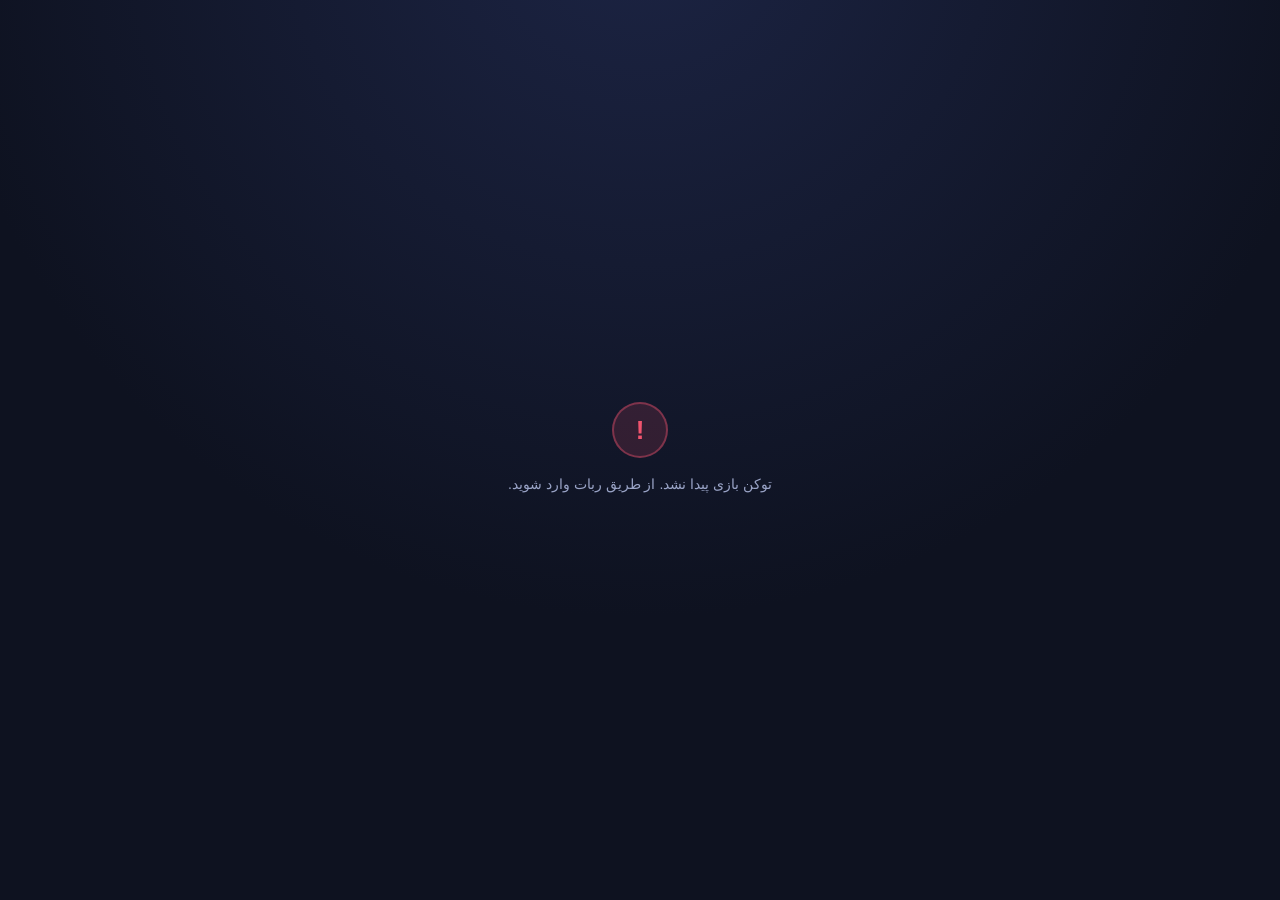
<file: webapp/index.html>
<!DOCTYPE html>
<html lang="fa" dir="rtl">
<head>
<meta charset="UTF-8">
<meta name="viewport" content="width=device-width, initial-scale=1.0, maximum-scale=1.0, user-scalable=no, viewport-fit=cover">
<title>شطرنج زنده</title>
<script src="https://telegram.org/js/telegram-web-app.js"></script>
<script src="chess.min.js"></script>
<link rel="stylesheet" href="style.css">
</head>
<body>

<div id="app">

  <div id="screen-loading" class="screen active">
    <div class="brand-mark">
      <img src="[data-uri]" width="72" height="72" alt="" style="border-radius:16px;display:block;">
    </div>
    <div class="loading-text">در حال اتصال به بازی...</div>
    <div class="spinner"></div>
  </div>

  <div id="screen-error" class="screen">
    <div class="error-icon">!</div>
    <div id="error-text" class="error-text">مشکلی پیش آمد</div>
  </div>

  <div id="screen-game" class="screen">

    <div class="topbar">
      <div class="topbar-status" id="conn-status"><span class="dot"></span><span id="conn-text">متصل</span></div>
      <div class="topbar-actions">
        <button class="icon-btn" id="btn-theme" aria-label="تم صفحه">
          <svg viewBox="0 0 24 24" width="18" height="18"><path fill="currentColor" d="M12 2a10 10 0 1 0 0 20c1.1 0 2-.9 2-2 0-.5-.2-1-.5-1.3-.3-.4-.5-.8-.5-1.3 0-1.1.9-2 2-2h2.4A5.1 5.1 0 0 0 22 10.5C22 5.8 17.5 2 12 2zM6.5 12a1.5 1.5 0 1 1 0-3 1.5 1.5 0 0 1 0 3zm3-5A1.5 1.5 0 1 1 9.5 4a1.5 1.5 0 0 1 0 3zm5 0A1.5 1.5 0 1 1 14.5 4a1.5 1.5 0 0 1 0 3zm3 5a1.5 1.5 0 1 1 0-3 1.5 1.5 0 0 1 0 3z"/></svg>
        </button>
        <button class="icon-btn" id="btn-chat" aria-label="چت">
          <svg viewBox="0 0 24 24" width="18" height="18"><path fill="currentColor" d="M20 2H4c-1.1 0-2 .9-2 2v18l4-4h14c1.1 0 2-.9 2-2V4c0-1.1-.9-2-2-2z"/></svg>
          <span class="chat-badge hidden" id="chat-badge"></span>
        </button>
        <button class="icon-btn" id="btn-history" aria-label="تاریخچه حرکات">
          <svg viewBox="0 0 24 24" width="18" height="18"><path fill="currentColor" d="M13 3a9 9 0 1 0 8.94 10H19.9A7 7 0 1 1 13 5v4l5-4.5L13 0v3z"/></svg>
        </button>
      </div>
    </div>

    <div class="player-card" id="player-top">
      <div class="avatar" id="avatar-top"></div>
      <div class="player-info">
        <div class="player-name" id="name-top">حریف</div>
        <div class="captured-row"><span id="captured-top"></span><span class="captured-score" id="captured-top-score"></span></div>
      </div>
      <div class="clock" id="clock-top">05:00</div>
    </div>

    <div class="board-wrap">
      <div id="board" class="board"></div>
      <div id="promo-modal" class="promo-modal hidden">
        <div class="promo-card">
          <div class="promo-title">انتخاب مهره ترفیع</div>
          <div class="promo-options" id="promo-options"></div>
        </div>
      </div>
    </div>

    <div class="player-card" id="player-bottom">
      <div class="avatar" id="avatar-bottom"></div>
      <div class="player-info">
        <div class="player-name" id="name-bottom">شما</div>
        <div class="captured-row"><span id="captured-bottom"></span><span class="captured-score" id="captured-bottom-score"></span></div>
      </div>
      <div class="clock" id="clock-bottom">05:00</div>
    </div>

    <div class="turn-banner" id="turn-banner">نوبت شما</div>
    <div class="spectators-banner hidden" id="spectators-banner">
      <span class="spectators-icon">👁</span><span id="spectators-text"></span>
    </div>

    <div class="action-row" id="action-row">
      <button class="action-btn danger" id="btn-resign">تسلیم</button>
      <button class="action-btn" id="btn-draw">پیشنهاد تساوی</button>
    </div>
    <div class="spectator-note hidden" id="spectator-note"><span class="spectator-pulse"></span> در حال تماشای این بازی هستید</div>

  </div>

  <div id="history-panel" class="history-panel hidden">
    <div class="history-head">
      <span>تاریخچه حرکات</span>
      <button class="icon-btn icon-btn-close" id="btn-close-history">بستن ✕</button>
    </div>
    <div id="history-list" class="history-list"></div>
  </div>

  <div id="theme-panel" class="history-panel hidden">
    <div class="history-head">
      <span>تم صفحه</span>
      <button class="icon-btn icon-btn-close" id="btn-close-theme">بستن ✕</button>
    </div>
    <div class="theme-list" id="theme-list">
      <button class="theme-opt" data-theme="dark">
        <span class="theme-swatch theme-swatch-dark"></span>تیره
      </button>
      <button class="theme-opt" data-theme="light">
        <span class="theme-swatch theme-swatch-light"></span>روشن
      </button>
      <button class="theme-opt" data-theme="wood">
        <span class="theme-swatch theme-swatch-wood"></span>چوبی
      </button>
      <button class="theme-opt" data-theme="green">
        <span class="theme-swatch theme-swatch-green"></span>سبز کلاسیک
      </button>
    </div>
    <div class="history-head" style="margin-top:8px;">
      <span>صدا</span>
    </div>
    <div class="theme-list" id="sound-toggle-list">
      <button class="theme-opt" id="btn-sound-on">🔊 روشن</button>
      <button class="theme-opt" id="btn-sound-off">🔇 خاموش</button>
    </div>
  </div>

  <div id="chat-panel" class="history-panel hidden">
    <div class="history-head">
      <span>گفتگو</span>
      <button class="icon-btn icon-btn-close" id="btn-close-chat">بستن ✕</button>
    </div>
    <div id="chat-list" class="chat-list"><div class="chat-empty">هنوز پیامی رد و بدل نشده</div></div>
    <div class="chat-input-row">
      <input id="chat-input" class="chat-input" type="text" maxlength="300" placeholder="پیام..." autocomplete="off">
      <button class="icon-btn chat-send" id="btn-chat-send" aria-label="ارسال">
        <svg viewBox="0 0 24 24" width="18" height="18"><path fill="currentColor" d="M2 21l21-9L2 3v7l15 2-15 2z"/></svg>
      </button>
    </div>
  </div>

  <div id="modal-overlay" class="modal-overlay hidden">
    <div class="modal-card">
      <div id="modal-icon" class="modal-icon">♔</div>
      <div id="modal-title" class="modal-title">پایان بازی</div>
      <div id="modal-sub" class="modal-sub"></div>
      <div id="modal-elo" class="modal-elo"></div>
      <div class="modal-actions-row">
        <button class="action-btn" id="modal-close">بستن</button>
        <button class="action-btn analyze-btn" id="modal-analyze">🔍 تحلیل مسابقه</button>
      </div>
      <div id="modal-autoclose" class="modal-autoclose hidden">
        <div class="modal-autoclose-bar"><span id="modal-autoclose-fill"></span></div>
        <div id="modal-autoclose-text" class="modal-autoclose-text"></div>
      </div>
    </div>
  </div>

  <div id="screen-analysis" class="screen">
    <div class="an-topbar">
      <button class="icon-btn" id="an-btn-close" aria-label="بستن تحلیل">
        <svg viewBox="0 0 24 24" width="18" height="18"><path fill="currentColor" d="M19 6.4L17.6 5 12 10.6 6.4 5 5 6.4l5.6 5.6L5 17.6 6.4 19l5.6-5.6 5.6 5.6 1.4-1.4-5.6-5.6z"/></svg>
      </button>
      <div class="an-title">🔍 تحلیل مسابقه</div>
      <div class="an-topbar-spacer"></div>
    </div>

    <div id="an-loading" class="an-loading">
      <div class="spinner"></div>
      <div class="an-loading-text">در حال تحلیل بازی، حرکت به حرکت...</div>
    </div>

    <div id="an-content" class="an-content hidden">

      <div class="an-accuracy-row">
        <div class="an-acc-card" id="an-acc-white">
          <div class="an-acc-label" id="an-name-white">سفید</div>
          <div class="an-acc-value" id="an-acc-value-white">--%</div>
          <div class="an-acc-sub">دقت</div>
        </div>
        <div class="an-acc-vs">VS</div>
        <div class="an-acc-card" id="an-acc-black">
          <div class="an-acc-label" id="an-name-black">سیاه</div>
          <div class="an-acc-value" id="an-acc-value-black">--%</div>
          <div class="an-acc-sub">دقت</div>
        </div>
      </div>

      <div class="an-board-row">
        <div class="an-eval-bar-wrap">
          <div class="an-eval-bar">
            <div class="an-eval-fill-black" id="an-eval-fill-black"></div>
            <div class="an-eval-fill-white" id="an-eval-fill-white"></div>
            <div class="an-eval-mid"></div>
          </div>
          <div class="an-eval-num" id="an-eval-num">0.0</div>
        </div>
        <div class="an-board-wrap">
          <div id="an-board" class="board an-board"></div>
          <svg id="an-arrows" class="an-arrows" viewBox="0 0 100 100" preserveAspectRatio="none"></svg>
        </div>
      </div>

      <div class="an-move-panel" id="an-move-panel">
        <div class="an-move-badge" id="an-move-badge">
          <span class="an-move-badge-icon" id="an-move-badge-icon">♟️</span>
          <span class="an-move-badge-text" id="an-move-badge-label">شروع بازی</span>
        </div>
        <div class="an-move-desc" id="an-move-desc">برای مرور بازی، از دکمه‌های پایین استفاده کنید یا روی یکی از حرکت‌ها در نوار زیر بزنید.</div>
      </div>

      <div class="an-controls">
        <button class="an-ctrl-btn" id="an-first" aria-label="اول بازی">⏮</button>
        <button class="an-ctrl-btn" id="an-prev" aria-label="حرکت قبلی">◁</button>
        <button class="an-ctrl-btn an-ctrl-play" id="an-play" aria-label="پخش خودکار">▶</button>
        <button class="an-ctrl-btn" id="an-next" aria-label="حرکت بعدی">▷</button>
        <button class="an-ctrl-btn" id="an-last" aria-label="آخر بازی">⏭</button>
      </div>

      <div class="an-movelist" id="an-movelist"></div>

    </div>

    <div id="an-error" class="an-error hidden">
      <div class="error-icon">!</div>
      <div id="an-error-text" class="error-text">تحلیل بازی انجام نشد.</div>
    </div>
  </div>

  <div id="draw-modal-overlay" class="modal-overlay hidden">
    <div class="modal-card">
      <div class="modal-icon">🤝</div>
      <div class="modal-title">پیشنهاد تساوی</div>
      <div class="modal-sub">حریف پیشنهاد تساوی داد. آیا قبول می‌کنید؟</div>
      <div class="action-row">
        <button class="action-btn danger" id="btn-draw-decline">رد</button>
        <button class="action-btn primary" id="btn-draw-accept">قبول</button>
      </div>
    </div>
  </div>

  <canvas id="confetti"></canvas>

</div>

<script src="app.js"></script>
</body>
        </html>
</file>
<file: webapp/style.css>
/* touch-action: manipulation حذفِ تاخیرِ ذاتیِ ~300ms مرورگر قبل از ثبتِ
   تپ (که برای تشخیصِ دابل-تپ-زوم است) را برای کلِ اپ تضمین می‌کند؛ چون
   این صفحه اصلاً قابلِ اسکرول/زوم نیست، این تاخیر صرفاً روی هر تپِ روی
   خانه/دکمه یک لگِ ورودیِ قابل‌حس اضافه می‌کرد که ربطی به کیفیتِ خودِ
   انیمیشن نداشت — این یکی از منابعِ حسِ «لگ» است که مستقل از انجینِ
   حرکتِ مهره‌ها روی WebViewهای موبایل وجود دارد. */
* { box-sizing: border-box; margin: 0; padding: 0; -webkit-tap-highlight-color: transparent; user-select: none; touch-action: manipulation; }

:root{
  --bg-0:#0e1220;
  --bg-1:#161c30;
  --bg-2:#1e2640;
  --surface:#232c48;
  --border:#2f3a5c;
  --text-1:#f2f4fb;
  --text-2:#9aa4c7;
  --text-3:#5f6a92;
  --accent:#5b7cfa;
  --accent-2:#8b6bf0;
  --success:#3fd68f;
  --danger:#f0546e;
  --warning:#f0b93f;
  --light-sq:#2c3557;
  --dark-sq:#1a2038;
  --hi-sq:rgba(91,124,250,.45);
  --move-dot:rgba(255,255,255,.55);
  --piece-white:#f4f6ff; --piece-white-stroke:transparent; --piece-black:#0c0f1e; --piece-black-stroke:#545f8c;
  --font: -apple-system, BlinkMacSystemFont, 'Segoe UI', 'Vazirmatn', Tahoma, sans-serif;
}

[data-theme="light"]{
  --bg-0:#eef1f8; --bg-1:#ffffff; --bg-2:#e7ebf6; --surface:#ffffff; --border:#dbe0ef;
  --text-1:#1b2035; --text-2:#5b6280; --text-3:#8790ab;
  --light-sq:#f2f4fb; --dark-sq:#c3cae4;
  --hi-sq:rgba(91,124,250,.35); --move-dot:rgba(30,40,80,.35);
  --piece-white:#ffffff; --piece-white-stroke:#8b93b8; --piece-black:#1b2035; --piece-black-stroke:transparent;
}
[data-theme="wood"]{
  --bg-0:#241a10; --bg-1:#2c2013; --bg-2:#382a19; --surface:#332619; --border:#54402a;
  --text-1:#f5e9d6; --text-2:#c9b291; --text-3:#8f7a5e;
  --light-sq:#e8c99b; --dark-sq:#a06b3f;
  --accent:#c68642; --accent-2:#8a5a2e;
  --hi-sq:rgba(198,134,66,.45); --move-dot:rgba(60,35,10,.5);
  --piece-white:#fbf1e0; --piece-white-stroke:#8a6a44; --piece-black:#2b1a0d; --piece-black-stroke:transparent;
}
[data-theme="green"]{
  --bg-0:#12190f; --bg-1:#182219; --bg-2:#1e2c1e; --surface:#1e2c1e; --border:#2d4029;
  --text-1:#eef3ea; --text-2:#a9baa3; --text-3:#728768;
  --light-sq:#eeeed2; --dark-sq:#6f9152;
  --accent:#6fa84c; --accent-2:#4c8a3e;
  --hi-sq:rgba(111,168,76,.45); --move-dot:rgba(30,20,10,.4);
  --piece-white:#fbfbf0; --piece-white-stroke:#5b7250; --piece-black:#22301c; --piece-black-stroke:transparent;
}

html,body{
  height:100%;
  background: radial-gradient(circle at 50% -10%, #1c2444 0%, var(--bg-0) 60%);
  color: var(--text-1);
  font-family: var(--font);
  overflow:hidden;
  transition: background-color .25s ease, color .25s ease;
}

#app{ height:100vh; height:100dvh; position:relative; }

.screen{
  position:absolute; inset:0;
  display:none;
  flex-direction:column;
  opacity:0;
  transform: scale(.98);
  transition: opacity .45s cubic-bezier(.4,0,.2,1), transform .45s cubic-bezier(.4,0,.2,1);
}
.screen.active{ display:flex; opacity:1; transform: scale(1); }

/* loading */
#screen-loading{ align-items:center; justify-content:center; gap:18px; }
/* رفعِ «آیکون توی یه قاب کوچیک»: قبلاً یک جعبه‌ی ۹۶×۹۶ با لبه‌ی گرد،
   overflow:hidden و سایه‌ی قرمز دورِ عکسِ ۷۲×۷۲ بود، پس آیکون داخلِ یک قابِ
   بزرگ‌تر از خودش دیده می‌شد. حالا قاب و سایه حذف شده و خودِ آیکون
   بزرگ‌تر، آزاد و بدونِ کادر نشان داده می‌شود. */
.brand-mark{
  display:flex; align-items:center; justify-content:center;
  animation: floaty 2.4s ease-in-out infinite;
}
/* گوشه‌های آیکون: قبلاً border-radius:0 !important بود (لبه‌ی تیز و قدیمی).
   حالا گوشه‌ها خمیده و مدرن (شکلِ «squircle»/اپ‌آیکونِ امروزی؛ حدودِ ۲۳٪
   ضلع) و لبه‌ی عکس با overflow:hidden تمیز بریده می‌شود. */
.brand-mark img{ width:120px !important; height:120px !important; border-radius:28px !important; overflow:hidden; }
.brand-svg{ width:100%; height:100%; display:block; }
@keyframes floaty{ 0%,100%{ transform: translateY(0) rotate(0deg);} 50%{ transform: translateY(-8px) rotate(4deg);} }
.loading-text{ color: var(--text-2); font-size:14px; }
.spinner{
  width:28px; height:28px; border-radius:50%;
  border:3px solid var(--border); border-top-color: var(--accent);
  animation: spin .8s linear infinite;
}
@keyframes spin{ to{ transform: rotate(360deg);} }

/* error */
#screen-error{ align-items:center; justify-content:center; gap:14px; padding: 0 32px; text-align:center; }
.error-icon{
  width:56px; height:56px; border-radius:50%;
  background: rgba(240,84,110,.15); color: var(--danger);
  display:flex; align-items:center; justify-content:center;
  font-size:26px; font-weight:700;
  border: 2px solid rgba(240,84,110,.4);
}
.error-text{ color: var(--text-2); font-size:14px; line-height:1.8; }

/* game screen */
#screen-game{ padding: 10px 12px 14px; gap:8px; }

.topbar{ display:flex; align-items:center; justify-content:space-between; padding: 2px 2px 0; }
.topbar-actions{ display:flex; gap:8px; }
.topbar-status{ display:flex; align-items:center; gap:6px; font-size:12px; color: var(--text-2); }
.dot{ width:7px; height:7px; border-radius:50%; background: var(--success); box-shadow: 0 0 6px var(--success); animation: pulse 1.8s ease-in-out infinite; }
@keyframes pulse{ 0%,100%{ opacity:1;} 50%{ opacity:.4;} }
.icon-btn{
  position:relative;
  background: var(--surface); border:1px solid var(--border); color: var(--text-1);
  width:44px; height:44px; border-radius:10px;
  display:flex; align-items:center; justify-content:center;
  transition: transform .25s cubic-bezier(.34,1.56,.64,1), background .28s ease, border-color .28s ease;
}
.icon-btn svg{ width:22px; height:22px; transition: transform .25s cubic-bezier(.34,1.56,.64,1); }
.icon-btn:active{ transform: scale(.88); background: var(--bg-2); }
/* دکمه‌ی بستنِ پنل‌ها (تاریخچه/تم/چت): به‌جای مربعِ کوچکِ آیکونیِ عمومی
   (که فقط ۴۴px عرض داشت)، یک کپسولِ به‌وضوح کشیده‌تر و بلندتر — تمامِ
   ابعاد (نه فقط عرض) به‌صورتِ صریح override می‌شود تا از هر مقدارِ
   ارثی‌شده‌ی .icon-btn مستقل باشد. */
.icon-btn-close{
  width:96px; height:44px; min-width:96px;
  padding:0 18px; border-radius:12px;
  font-size:15px; font-weight:700; letter-spacing:.5px;
  flex-shrink:0;
}
.chat-badge{
  position:absolute; top:-4px; left:-4px; min-width:16px; height:16px; padding:0 3px;
  border-radius:8px; background: var(--danger); color:#fff; font-size:10px; font-weight:700;
  display:flex; align-items:center; justify-content:center; line-height:1;
}
.chat-badge.hidden{ display:none; }

.player-card{
  display:flex; align-items:center; gap:10px;
  background: var(--surface);
  border: 1px solid var(--border);
  border-radius: 14px;
  padding: 8px 12px;
  min-height: 58px;
}
.avatar{
  width:46px; height:46px; border-radius:50%;
  background: linear-gradient(135deg, var(--accent), var(--accent-2));
  display:flex; align-items:center; justify-content:center;
  font-size:17px; font-weight:700; color:#fff; flex-shrink:0;
  position: relative; overflow:hidden;
}
/* عکسِ پروفایلِ تلگرام: به‌صورتِ absolute روی حرفِ fallback قرار می‌گیرد
   (نه جایگزینِ innerHTML) تا اگر لود نشد/۴۰۴ داد، همان دایره‌ی رنگیِ حرفِ
   اول بدونِ هیچ پرش/جای‌خالیِ بصری زیرش باقی بماند — عکس با یک فِیدِ نرم
   روی آن ظاهر می‌شود، نه این‌که یک‌دفعه جایگزین شود. */
.avatar-img{
  position:absolute; inset:0; width:100%; height:100%;
  object-fit:cover; border-radius:50%;
  opacity:0; transition: opacity .25s ease;
}
.avatar-img.loaded{ opacity:1; }
.player-info{ flex:1; min-width:0; }
.player-name{ font-size:16px; font-weight:600; white-space:nowrap; overflow:hidden; text-overflow:ellipsis; }
.captured-row{ display:flex; align-items:center; gap:4px; font-size:16px; min-height:19px; color: var(--text-2); }
.captured-row > span:first-child{ display:inline-flex; letter-spacing:-2px; }
.captured-score{ font-size:12px; font-weight:700; letter-spacing:0; color: var(--text-2); opacity:.85; }
.clock{
  font-family: 'SF Mono', ui-monospace, monospace; font-size:18px; font-weight:700;
  background: var(--bg-1); border-radius:8px; padding:7px 13px;
  min-width:76px; text-align:center; color: var(--text-2);
  transition: color .3s cubic-bezier(.4,0,.2,1), background .3s cubic-bezier(.4,0,.2,1), box-shadow .3s ease;
}
.clock.active{ color:#fff; background: var(--accent); box-shadow: 0 0 14px rgba(91,124,250,.5); }
.clock.low{ color:#fff; background: var(--danger); animation: pulse 1s ease-in-out infinite; }

.board-wrap{ position:relative; flex: 1; display:flex; align-items:center; justify-content:center; min-height:0; width:100%; contain: layout size; }
.board{
  width: var(--board-size, min(96vw, 560px));
  aspect-ratio:1;
  display:grid;
  direction: ltr; /* صفحه RTL است، اما چیدمانِ گریدِ خانه‌ها باید همیشه LTR بماند وگرنه با مختصاتِ پیکسلیِ مهره‌ها (که به dir حساس نیستند) هم‌خوانی نخواهد داشت و هایلایت/دات‌ها قرینه‌ی افقی نمایش داده می‌شوند */
  grid-template-columns: repeat(8,1fr);
  grid-template-rows: repeat(8,1fr);
  border-radius:12px;
  overflow:hidden;
  border: 1px solid var(--border);
  box-shadow: 0 20px 60px rgba(0,0,0,.45);
  flex-shrink: 0;
  position: relative; /* لازم برای این‌که .pieces-layer نسبت به کلِ تخته absolute شود */
}

.square{ position:relative; display:flex; align-items:center; justify-content:center; }
.square.light{ background: var(--light-sq); }
.square.dark{ background: var(--dark-sq); }
.square::before{
  content:''; position:absolute; inset:0; opacity:0;
  transform: scale(.82);
  transition: opacity .22s cubic-bezier(.4,0,.2,1), transform .22s cubic-bezier(.34,1.56,.64,1);
  pointer-events:none;
}
.square.selected::before{
  background: var(--hi-sq); opacity:1; transform: scale(1);
}
.square.last-from::before, .square.last-to::before{
  background: transparent; opacity:1; transform: scale(1);
  border: 3px dashed var(--accent); box-sizing: border-box;
}
/* هدف زیرِ انگشت/موس هنگامِ درگ‌کردنِ مهره (نه هنگامِ تپ‌کردن) */
.square.drop-hover::before{
  background: transparent; opacity:1; transform: scale(1);
  box-shadow: inset 0 0 0 3px var(--accent);
}
.square.check::before{
  background: radial-gradient(circle, rgba(240,84,110,.65) 0%, rgba(240,84,110,0) 72%); opacity:1;
  animation: checkpulse 1s ease-in-out infinite;
}
@keyframes checkpulse{
  0%,100%{ opacity:.55; }
  50%{ opacity:1; }
}

/* ─── Move-dot preview (v4) ──────────────────────────────────
   نسخه‌های قبلی (CSS animation-delay، بعد یک ساعتِ rAF دستی) هر دو
   نیازمندِ هماهنگ‌نگه‌داشتنِ ده‌ها المان با یک ساعتِ مشترک بودند و روی
   WebViewِ ضعیف ناهماهنگ می‌شدند. اینجا از قدیمی‌ترین و پایدارترین
   ابزارِ خودِ CSS استفاده شده: هر دات با opacity:0/scale(.4) ساخته
   می‌شود؛ فقط با اضافه‌شدنِ کلاسِ .in (دو فریم بعد، تا مرورگر حالتِ
   اولیه را واقعاً رسم کرده باشد) مرورگر خودش، روی ترد کامپوزیتور
   (نه ترد جاوااسکریپت)، بینِ دو مقدار میان‌یابی می‌کند — هیچ نوشتنِ
   دستیِ فریم‌به‌فریم از جاوااسکریپت لازم نیست. تاخیرِ پلکانی هم با
   transition-delay خودِ CSS تنظیم می‌شود (نه محاسبه‌ی دستی در جاوااسکریپت). */
.move-dot{
  position:absolute; width:26%; height:26%; border-radius:50%;
  background: var(--move-dot); pointer-events:none;
  opacity:0; transform: scale(.4);
  transition: opacity .16s ease, transform .16s cubic-bezier(.34,1.56,.64,1);
}
.move-dot.in{ opacity:1; transform: scale(1); }
.move-dot.capture{
  width:82%; height:82%; background:transparent;
  border: 4px solid var(--move-dot); border-radius:50%;
}
.move-dot.capture.in{ animation: dotcapturering .5s ease-out forwards; }
@keyframes dotcapturering{ 0%{ box-shadow: 0 0 0 0 var(--move-dot);} 100%{ box-shadow: 0 0 9px 3px transparent;} }

/* ─── Piece layer (v4 — کاملاً بازطراحی‌شده) ──────────────────
   نسخه‌های قبلی (v1..v3) مهره را داخلِ خانه‌اش جابه‌جا می‌کردند: هر
   حرکت یعنی appendChild به خانه‌ی مقصد + محاسبه‌ی مسافتِ فیزیکی با
   getBoundingClientRect + یک ترفندِ FLIP (نوشتنِ معکوس/reflow اجباری/
   rAF) برای این‌که حرکت از نقطه‌ی درست شروع شود. همین معماری منبعِ
   تکرارشونده‌ی سکته بود: هر رندرِ جدید باید انیمیشنِ قبلی را دستی
   می‌بست، هر تغییرِ سایزِ صفحه باید مهره‌ها را دوباره اندازه می‌گرفت، و
   هر بار که ترفندِ reflow درست اجرا نمی‌شد یک تاخیر/جهشِ قابل‌حس پیش
   می‌آمد.

   v4 این‌ها را کنار می‌گذارد: مهره‌ها دیگر داخلِ خانه‌شان نیستند، بلکه
   در یک لایه‌ی مستقلِ absolute (.pieces-layer) روی کلِ تخته می‌نشینند
   و موقعیتِ هرکدام صرفاً از رویِ اندیسِ ستون/ردیفِ منطقی‌اش (نه رندرِ
   واقعیِ صفحه) محاسبه می‌شود — مستقل از rtl/ltr و چرخشِ تخته، پس اصلاً
   امکانِ «مسیرِ برعکس» وجود ندارد. transition روی transform همیشه و
   برای همیشه فعال است؛ یعنی برای حرکت‌دادن یک مهره فقط کافی‌ست
   transform جدیدش نوشته شود — نه FLIP، نه اندازه‌گیریِ rect، نه reflow
   اجباری، نه صبرکردن برای فریمِ دوم. مرورگر خودش، از همان مقدارِ
   *واقعیِ فعلی*‌اش (حتی اگر وسطِ یک انیمیشنِ قبلی باشد) به مقدارِ جدید
   میان‌یابی می‌کند — این دقیقاً همان چیزی است که یک انیمیشنِ جدید را
   بدونِ جهش/سکته با انیمیشنِ قبلی «ادغام» می‌کند، بدونِ نیاز به کدی که
   دستی انیمیشنِ قبلی را ببندد. */
.pieces-layer{
  position:absolute; inset:0; z-index:5; pointer-events:none;
}
.piece-slot{
  position:absolute; left:0; top:0; width:12.5%; height:12.5%;
  transition: transform .18s cubic-bezier(.22,.61,.36,1);
  /* will-change اینجا دیگر همیشه‌فعال نیست — رویِ وب‌ویوِ ضعیف (تلگرام)
     نگه‌داشتنِ ۳۲ لایه‌ی GPU هم‌زمان، حتی وقتی هیچ مهره‌ای حرکت نمی‌کند،
     کلِ صفحه را سنگین می‌کرد. حالا فقط دقیقاً پیش از شروعِ هر حرکت/درگ
     در جاوااسکریپت اضافه و بلافاصله بعد از پایانش حذف می‌شود. */
}
.piece{
  width:92%; height:92%;
  display:flex; align-items:center; justify-content:center;
  font-size: calc(var(--board-size, 320px) / 8 * 0.8);
  line-height: 1;
  cursor:grab;
  position:absolute; inset:0; margin:auto; z-index:2;
  transition: text-shadow .2s ease;
  text-shadow: 0 2px 3px rgba(0,0,0,.5);
  transform: translateZ(0);
  backface-visibility: hidden;
  pointer-events: auto; /* .pieces-layer خودش pointer-events:none است؛ فقط خودِ مهره کلیک/درگ می‌گیرد */
  /* بدونِ این، قانونِ سراسریِ `* { touch-action: manipulation }` روی
     خودِ مهره هم اثر می‌کند و مرورگر ژست را وسطِ pointermove «اسکرول»
     تشخیص می‌دهد. touch-action:none این را کاملاً دستِ جاوااسکریپت می‌گذارد. */
  touch-action: none;
}
.piece.white-p{ color: var(--piece-white); -webkit-text-stroke: .5px var(--piece-white-stroke); }
.piece.black-p{ color: var(--piece-black); -webkit-text-stroke: .5px var(--piece-black-stroke); }
.piece.piece-selected{
  transform: translateZ(0) scale(1.1);
  text-shadow: 0 0 6px var(--accent), 0 0 12px var(--accent), 0 2px 3px rgba(0,0,0,.5);
  transition: transform .22s cubic-bezier(.34,1.56,.64,1), text-shadow .22s ease;
}
.piece.dragging{ transform: translateZ(0) scale(1.18); z-index:20; cursor:grabbing; text-shadow: 0 4px 6px rgba(0,0,0,.45); }
.piece.moving{
  z-index:15;
  transition: text-shadow .12s ease;
  text-shadow: 0 4px 6px rgba(0,0,0,.4);
}
.piece.captured-anim{
  animation: capturepop .22s cubic-bezier(.4,0,1,1) forwards;
  z-index: 1;
}
@keyframes capturepop{ to{ transform: scale(.35); opacity:0; } }

.piece.landed{ animation: land .28s cubic-bezier(.34,1.56,.64,1); }
@keyframes land{ 0%{ transform: scale(1.22);} 60%{ transform: scale(.96);} 100%{ transform: scale(1);} }

.piece.mated-king{ animation: kingfall .6s cubic-bezier(.55,0,.55,1) .15s forwards; transform-origin: 50% 85%; }
@keyframes kingfall{
  0%{ transform: rotate(0deg) scale(1); }
  100%{ transform: rotate(88deg) scale(.92) translateY(6%); opacity:.85; }
}
/* افکتِ امضادارِ chess.com در لحظه‌ی کیش‌ومات: شاهِ بازنده روی صفحه
   می‌افتد/کج می‌شود. جهتِ سقوط (مثبت/منفی) در جاوااسکریپت بر اساس
   رنگِ خانه انتخاب می‌شود تا شاه همیشه به‌سمتِ «بیرونِ صفحه» بیفتد. */

.turn-banner{
  text-align:center; font-size:15px; font-weight:700;
  color: var(--text-2); padding:4px 0;
  transition: color .2s ease;
}
.turn-banner.mine{ color: var(--success); }
.turn-banner.theirs{ color: var(--text-3); }

.spectator-note{
  display:flex; align-items:center; justify-content:center; gap:7px;
  text-align:center; font-size:13px; font-weight:600; color: var(--text-2);
  background: var(--surface); border:1px solid var(--border);
  border-radius:10px; padding:8px 0;
}
.spectator-note.hidden{ display:none; }
/* چراغِ ضربان‌دارِ آرام به‌جای یک اموجیِ چشمِ دوم (کنارِ اموجیِ چشمِ
   spectators-banner که تعدادِ بیننده‌ها را نشان می‌دهد) — تا وقتی کسی
   در حال تماشا است دو اموجیِ چشم پشتِ‌سرِهم دیده نشود. سرعتِ pulse
   کندتر از چراغِ وضعیتِ اتصال (که ۱٫۸s است) انتخاب شده تا حسِ «ضربانِ
   آرام» بدهد، نه چشمک‌زدنِ عصبی. */
.spectator-pulse{
  width:8px; height:8px; border-radius:50%; flex:none;
  background: var(--accent); box-shadow: 0 0 7px var(--accent);
  animation: spectatorPulse 2.6s ease-in-out infinite;
}
@keyframes spectatorPulse{
  0%,100%{ opacity:1; transform:scale(1); }
  50%{ opacity:.35; transform:scale(.82); }
}

.spectators-banner{
  display:flex; align-items:center; justify-content:center; gap:6px;
  text-align:center; font-size:12.5px; font-weight:600; color: var(--text-2);
  background: var(--surface); border:1px solid var(--border);
  border-radius:10px; padding:6px 10px; margin:0 0 4px 0;
}
.spectators-banner.hidden{ display:none; }
.spectators-icon{ font-size:14px; line-height:1; }

.action-row.hidden{ display:none; }

.action-row{ display:flex; gap:8px; }
.action-btn{
  flex:1; padding:14px 0; border-radius:12px;
  background: var(--surface); border:1px solid var(--border);
  color: var(--text-1); font-size:15px; font-weight:700;
  font-family: var(--font);
  transition: transform .22s cubic-bezier(.34,1.56,.64,1), background .25s ease, box-shadow .25s ease;
}
.action-btn:active{ transform: scale(.95); }
.action-btn:disabled{ opacity:.55; }
.action-btn.danger{ color: var(--danger); border-color: rgba(240,84,110,.35); }
.action-btn.primary{ background: linear-gradient(135deg, var(--accent), var(--accent-2)); border:none; color:#fff; }

.promo-modal{
  position:absolute; inset:0; background: rgba(10,13,26,.72);
  display:flex; align-items:center; justify-content:center;
  border-radius:12px; z-index:30;
  animation: fadein .28s cubic-bezier(.4,0,.2,1);
}
.promo-modal.hidden{ display:none; }
.promo-card{
  background: var(--surface); border:1px solid var(--border);
  border-radius:16px; padding:16px; text-align:center;
  animation: popin .34s cubic-bezier(.34,1.56,.64,1);
}
.promo-title{ font-size:14px; color: var(--text-2); margin-bottom:10px; }
.promo-options{ display:flex; gap:8px; }
.promo-options .piece{
  /* رفعِ باگِ «فقط اسب قابل‌انتخابه»: کلاسِ پایه‌ی .piece برای مهره‌های
     روی صفحه position:absolute + inset:0 + margin:auto دارد (تا دقیقاً
     وسطِ خانه‌شان بنشینند). این چهار گزینه‌ی ترفیع همان کلاس را به ارث
     می‌برند، پس همه‌شان دقیقاً روی هم (وسطِ promo-modal) قرار می‌گرفتند؛
     چون آخرین موردِ اضافه‌شده (اسب) در DOM بالاتر می‌افتد، فقط کلیک روی
     او ثبت می‌شد و بقیه دقیقاً زیرش پنهان بودند. با ریست‌کردنِ position
     به static، دوباره داخل flex‌ی promo-options به‌صورت افقی و جدا از هم
     چیده می‌شوند. */
  position:static; inset:auto; margin:0;
  width:54px; height:54px; background: var(--bg-1); border-radius:10px; font-size:36px; cursor:pointer;
}
.promo-options .piece:active{ transform: scale(.9); }

.history-panel{
  position:absolute; inset:0; background: var(--bg-0);
  z-index:40; display:flex; flex-direction:column;
  transform: translateX(100%);
  transition: transform .4s cubic-bezier(.16,1,.3,1);
}
.history-panel.hidden{ display:flex; }
.history-panel.open{ transform: translateX(0); }
.history-head{
  display:flex; align-items:center; justify-content:space-between;
  padding:16px; border-bottom:1px solid var(--border); font-weight:700; font-size:16px;
}
.history-list{ flex:1; overflow-y:auto; padding: 8px 16px; }
.history-row{
  display:flex; align-items:center; gap:12px; padding:11px 0;
  border-bottom: 1px solid var(--border); font-size:16px;
}
.history-num{ color: var(--text-3); width:30px; font-family: monospace; }
.history-move{ flex:1; font-family: monospace; font-weight:600; }

.theme-list{ flex:1; overflow-y:auto; padding: 14px 16px; display:flex; flex-direction:column; gap:10px; }
.theme-opt{
  display:flex; align-items:center; gap:12px;
  background: var(--surface); border:1px solid var(--border); color: var(--text-1);
  border-radius:14px; padding:14px 16px; font-size:16px; font-family: var(--font); font-weight:600;
  transition: transform .22s cubic-bezier(.34,1.56,.64,1), border-color .25s ease, box-shadow .25s ease;
}
.theme-opt:active{ transform: scale(.96); }
.theme-opt.active{ border-color: var(--accent); box-shadow: 0 0 0 1px var(--accent); }
.theme-swatch{ width:32px; height:32px; border-radius:8px; flex-shrink:0; border:1px solid rgba(0,0,0,.15); }
.theme-swatch-dark{ background: linear-gradient(135deg,#1a2038,#2c3557); }
.theme-swatch-light{ background: linear-gradient(135deg,#f2f4fb,#c3cae4); }
.theme-swatch-wood{ background: linear-gradient(135deg,#e8c99b,#a06b3f); }
.theme-swatch-green{ background: linear-gradient(135deg,#eeeed2,#6f9152); }

.chat-list{ flex:1; overflow-y:auto; padding: 10px 14px; display:flex; flex-direction:column; gap:10px; }
.chat-bubble{
  max-width:80%; padding:10px 14px; border-radius:14px; font-size:16px; line-height:1.7;
  background: var(--surface); border:1px solid var(--border); align-self:flex-start;
  word-break:break-word;
  animation: bubblein .32s cubic-bezier(.34,1.56,.64,1);
  transition: opacity .25s ease;
}
@keyframes bubblein{ from{ opacity:0; transform: translateY(6px) scale(.96);} to{ opacity:1; transform: translateY(0) scale(1);} }
.chat-bubble.sending{ opacity:.55; }
.chat-bubble.failed{ border-color: var(--danger); }
.chat-bubble .chat-sender{ display:block; font-size:12px; color: var(--text-3); margin-bottom:3px; font-weight:700; }
.chat-bubble.mine{
  align-self:flex-end; background: linear-gradient(135deg, var(--accent), var(--accent-2)); border:none; color:#fff;
}
.chat-bubble.mine .chat-sender{ color: rgba(255,255,255,.75); }
.chat-empty{ color: var(--text-3); font-size:14px; text-align:center; margin-top:24px; }
.chat-input-row{ display:flex; gap:8px; padding:10px 14px; border-top:1px solid var(--border); }
.chat-input{
  flex:1; background: var(--bg-1); border:1px solid var(--border); border-radius:12px;
  padding:12px 14px; color: var(--text-1); font-size:16px; font-family: var(--font);
}
.chat-input:focus{ outline:none; border-color: var(--accent); }
.chat-send{ flex-shrink:0; }

.modal-overlay{
  position:absolute; inset:0; background: rgba(10,13,26,.82);
  z-index:50; display:flex; align-items:center; justify-content:center;
  animation: fadein .32s cubic-bezier(.4,0,.2,1);
  /* backdrop-filter حذف شد: روی وب‌ویوِ اندرویدِ تلگرام معمولاً
     نرم‌افزاری (نه GPU) محاسبه می‌شود و سنگین است؛ چون پس‌زمینه‌ی
     خودش هم به‌اندازه‌ی کافی تیره/مات هست (۸۲٪)، از نظرِ بصری تفاوتِ
     محسوسی ایجاد نمی‌کند. */
}
.modal-overlay.hidden{ display:none; }
.modal-card{
  background: var(--surface); border:1px solid var(--border);
  border-radius:20px; padding:28px 26px; text-align:center; width: min(80vw, 300px);
  animation: popin .42s cubic-bezier(.34,1.56,.64,1);
}
.modal-icon{ font-size:52px; margin-bottom:10px; animation: iconpop .5s cubic-bezier(.34,1.56,.64,1) .05s both; }
.modal-title{ font-size:20px; font-weight:700; margin-bottom:6px; }
.modal-sub{ font-size:14px; color: var(--text-2); margin-bottom:14px; line-height:1.8; }
.modal-elo{ font-size:14px; color: var(--text-2); margin-bottom:20px; line-height:1.9; }
.modal-elo:empty{ display:none; }
.draw-response-row{ display:flex; gap:8px; margin-top:4px; }

/* دکمه‌ی «بستن» پایان‌بازی: به‌جای دکمه‌ی مسطحِ عمومیِ اکشن‌ها (که هم‌شکلِ
   تسلیم/پیشنهاد تساوی بود و به‌نظر جدا و بی‌روح می‌آمد)، یک دکمه‌ی
   برجسته‌ی مخصوصِ خودش با فرم capsule، گرادیان، سایه‌ی نرم و افکت فشردن
   فنری — هم‌راستا با حس کلی برد/باخت این مودال. */
#modal-close{
  /* باگ: .action-btn به flex:1 تکیه دارد که فقط داخلِ یک والدِ flex اثر
     دارد؛ اینجا modal-card والدِ flex نیست، پس flex:1 هیچ کاری نمی‌کرد و
     دکمه فقط به‌اندازه‌ی متنِ «بستن» + پدینگِ افقیِ صفر جمع می‌شد (کوتاه و
     نامتناسب با بقیه‌ی مودال). width:100% دکمه را به عرضِ کاملِ کارتِ
     مودال می‌کشد — همان درازترشدنی که خواسته شده بود. */
  display: block;
  width: 100%;
  margin-top: 6px;
  background: linear-gradient(135deg, var(--accent), var(--accent-2));
  border: none;
  border-radius: 999px;
  padding: 15px 0;
  font-size: 16px;
  font-weight: 800;
  letter-spacing: .3px;
  color: #fff;
  box-shadow: 0 10px 26px rgba(91,124,250,.4), inset 0 1px 0 rgba(255,255,255,.25);
  transition: transform .25s cubic-bezier(.34,1.56,.64,1), box-shadow .3s ease, opacity .2s ease;
}
#modal-close:active{
  transform: scale(.94);
  box-shadow: 0 4px 14px rgba(91,124,250,.32), inset 0 1px 0 rgba(255,255,255,.2);
}

/* دکمه‌های ردیفِ مودالِ پایانِ بازی (بستن + تحلیل مسابقه) کنارِ هم —
   قبلاً فقط دکمه‌ی «بستن» تنها بود؛ حالا هر دو در یک ردیفِ افقی، هرکدام
   نیمِ عرضِ کارت، با همان حسِ capsule/گرادیانِ قبلی. */
.modal-actions-row{ display:flex; gap:10px; margin-top:6px; }

/* شمارشِ معکوسِ خروجِ خودکار بعد از پایانِ بازی */
.modal-autoclose{ margin-top:14px; }
.modal-autoclose.hidden{ display:none; }
.modal-autoclose-bar{ height:4px; border-radius:999px; background: var(--border); overflow:hidden; }
.modal-autoclose-bar span{ display:block; height:100%; width:0; border-radius:999px;
  background: linear-gradient(90deg, var(--accent), var(--accent-2)); }
.modal-autoclose-text{ margin-top:8px; font-size:12px; color: var(--text-2); }
.modal-actions-row .action-btn{
  flex:1; width:auto; margin-top:0;
  border-radius:999px; padding:15px 0; font-size:15px; font-weight:800;
}
#modal-close{
  background: var(--bg-1); color: var(--text-1);
  border: 1px solid var(--border);
  box-shadow:none;
}
#modal-close:active{ transform: scale(.94); box-shadow:none; }
.analyze-btn{
  background: linear-gradient(135deg, #26c2c2, #5b7cfa);
  border:none; color:#fff; position:relative;
  box-shadow: 0 10px 26px rgba(38,194,194,.4), inset 0 1px 0 rgba(255,255,255,.25);
}
.analyze-btn:active{ transform: scale(.94); box-shadow: 0 4px 14px rgba(38,194,194,.32); }
/* گلوِ ضربان‌دار قبلاً با انیمیشن‌کردنِ خودِ box-shadow ساخته می‌شد که
   یعنی ری‌پینتِ کامل در هر فریم، تا وقتی این دکمه روی صفحه بود (روی
   وب‌ویوِ ضعیف بخشِ بزرگی از کندیِ کلِ صفحه از همین‌جا بود). حالا یک
   لایه‌ی جدا با box-shadowِ ثابت (پینت‌شده فقط یک‌بار) رویِ هم قرار
   می‌گیرد و فقط opacity‌اش پالس می‌زند — که کاملاً روی ترد کامپوزیتور
   انجام می‌شود، نه ترد رندر/پینت. */
.analyze-btn::after{
  content:''; position:absolute; inset:0; border-radius:inherit;
  box-shadow: 0 10px 34px rgba(91,124,250,.55), inset 0 1px 0 rgba(255,255,255,.3);
  opacity:0; animation: analyzeGlow 2.4s ease-in-out infinite; pointer-events:none;
}
@keyframes analyzeGlow{
  0%,100%{ opacity:0; }
  50%{ opacity:1; }
}

/* ══════════════════════ صفحه‌ی تحلیلِ مسابقه ══════════════════════ */
#screen-analysis{ background: var(--bg-0); }
.an-topbar{
  display:flex; align-items:center; gap:10px; padding: 14px 16px 8px;
  flex-shrink:0;
}
.an-title{ font-size:16px; font-weight:800; flex:1; text-align:center; }
.an-topbar-spacer{ width:34px; }

.an-loading{
  flex:1; display:flex; flex-direction:column; align-items:center; justify-content:center; gap:16px;
}
.an-loading-text{ color: var(--text-2); font-size:14px; }
.an-loading.hidden{ display:none; }

.an-content{ flex:1; display:flex; flex-direction:column; min-height:0; padding: 0 14px 12px; gap:10px; }
.an-content.hidden{ display:none; }

.an-accuracy-row{ display:flex; align-items:center; gap:10px; flex-shrink:0; }
.an-acc-card{
  flex:1; background: var(--surface); border:1px solid var(--border); border-radius:14px;
  padding:10px 12px; text-align:center;
  animation: popin .4s cubic-bezier(.34,1.56,.64,1);
}
.an-acc-label{ font-size:12.5px; color: var(--text-2); white-space:nowrap; overflow:hidden; text-overflow:ellipsis; }
.an-acc-value{ font-size:22px; font-weight:800; color: var(--accent); transition: color .3s ease; }
.an-acc-sub{ font-size:11px; color: var(--text-3); }
.an-acc-vs{ font-size:12px; color: var(--text-3); font-weight:700; flex-shrink:0; }

.an-board-row{ display:flex; align-items:center; gap:8px; justify-content:center; flex-shrink:1; min-height:0; }
.an-eval-bar-wrap{ display:flex; flex-direction:column; align-items:center; gap:6px; flex-shrink:0; height: var(--an-board-size, min(72vw,340px)); }
.an-eval-bar{
  position:relative; width:16px; flex:1; border-radius:8px; overflow:hidden;
  border:1px solid var(--border); background: #1a1a1a;
  display:flex; flex-direction:column;
}
.an-eval-fill-black{ background:#1a1a1a; flex-shrink:0; transition: height .5s cubic-bezier(.4,0,.2,1); }
.an-eval-fill-white{ background:#eef0f6; flex-shrink:0; transition: height .5s cubic-bezier(.4,0,.2,1); }
.an-eval-mid{ position:absolute; left:0; right:0; top:50%; height:1px; background: rgba(255,80,80,.6); }
.an-eval-num{ font-size:11px; font-weight:700; color: var(--text-2); font-family: monospace; }

.an-board-wrap{ position:relative; flex-shrink:0; }
.an-board{ width: var(--an-board-size, min(72vw, 340px)); }
.an-board .piece{ font-size: calc(var(--an-board-size, 320px) / 8 * 0.8); cursor:default; }
.an-board .square::before{ transition: opacity .35s ease; }
.an-arrows{ position:absolute; inset:0; pointer-events:none; z-index:5; overflow:visible; }
.an-arrow-played{ opacity:0; animation: arrowin .4s cubic-bezier(.34,1.56,.64,1) forwards; }
.an-arrow-best{ opacity:0; animation: arrowin .4s cubic-bezier(.34,1.56,.64,1) .08s forwards; stroke-dasharray: 6 5; }
@keyframes arrowin{ from{ opacity:0; transform: scale(.85); transform-origin:center; } to{ opacity:1; transform: scale(1); } }

.an-move-panel{
  background: var(--surface); border:1px solid var(--border); border-radius:14px;
  padding:12px 14px; flex-shrink:0; min-height:74px;
}
.an-move-badge{ display:flex; align-items:center; gap:8px; margin-bottom:6px; }
.an-move-badge-icon{
  font-size:18px; display:flex; align-items:center; justify-content:center;
  width:30px; height:30px; border-radius:50%; flex-shrink:0;
  background: var(--an-badge-color, var(--accent)); box-shadow: 0 0 0 4px color-mix(in srgb, var(--an-badge-color, var(--accent)) 22%, transparent);
  animation: badgepop .38s cubic-bezier(.34,1.56,.64,1);
}
@keyframes badgepop{ from{ transform: scale(.4) rotate(-20deg); opacity:0; } to{ transform: scale(1) rotate(0); opacity:1; } }
.an-move-badge-text{ font-weight:800; font-size:14.5px; color: var(--an-badge-color, var(--text-1)); }
.an-move-desc{
  font-size:13.5px; line-height:1.9; color: var(--text-2);
  animation: descfade .35s ease;
}
@keyframes descfade{ from{ opacity:0; transform: translateY(4px);} to{ opacity:1; transform: translateY(0);} }

.an-controls{ display:flex; align-items:center; justify-content:center; gap:8px; flex-shrink:0; }
.an-ctrl-btn{
  width:42px; height:42px; border-radius:50%; background: var(--surface); border:1px solid var(--border);
  color: var(--text-1); font-size:16px; display:flex; align-items:center; justify-content:center;
  transition: transform .2s cubic-bezier(.34,1.56,.64,1), background .2s ease;
}
.an-ctrl-btn:active{ transform: scale(.88); }
.an-ctrl-play{ width:50px; height:50px; font-size:18px; background: linear-gradient(135deg, var(--accent), var(--accent-2)); border:none; color:#fff; }
.an-ctrl-play.playing{ background: linear-gradient(135deg, var(--danger), #c23a52); }

.an-movelist{
  display:flex; gap:6px; overflow-x:auto; padding: 4px 2px 8px; flex-shrink:0;
  -webkit-overflow-scrolling: touch;
}
.an-move-chip{
  flex-shrink:0; display:flex; align-items:center; gap:4px;
  background: var(--surface); border:1px solid var(--border); border-radius:10px;
  padding:6px 9px; font-size:12.5px; font-family: monospace; font-weight:700;
  color: var(--text-2); transition: transform .18s cubic-bezier(.34,1.56,.64,1), border-color .2s ease, background .2s ease;
}
.an-move-chip:active{ transform: scale(.92); }
.an-move-chip.active{
  border-color: var(--an-badge-color, var(--accent)); color: var(--text-1);
  background: color-mix(in srgb, var(--an-badge-color, var(--accent)) 16%, var(--surface));
  transform: scale(1.06);
}
.an-move-chip .chip-icon{ font-size:12px; }

.an-error{ flex:1; display:flex; flex-direction:column; align-items:center; justify-content:center; gap:10px; padding:20px; }
.an-error.hidden{ display:none; }

@keyframes fadein{ from{ opacity:0;} to{ opacity:1;} }
@keyframes popin{ from{ opacity:0; transform: scale(.78) translateY(14px);} to{ opacity:1; transform: scale(1) translateY(0);} }
@keyframes iconpop{ from{ opacity:0; transform: scale(.4) rotate(-15deg);} to{ opacity:1; transform: scale(1) rotate(0deg);} }

#confetti{ position:absolute; inset:0; pointer-events:none; z-index:60; display:none; }
</file>
